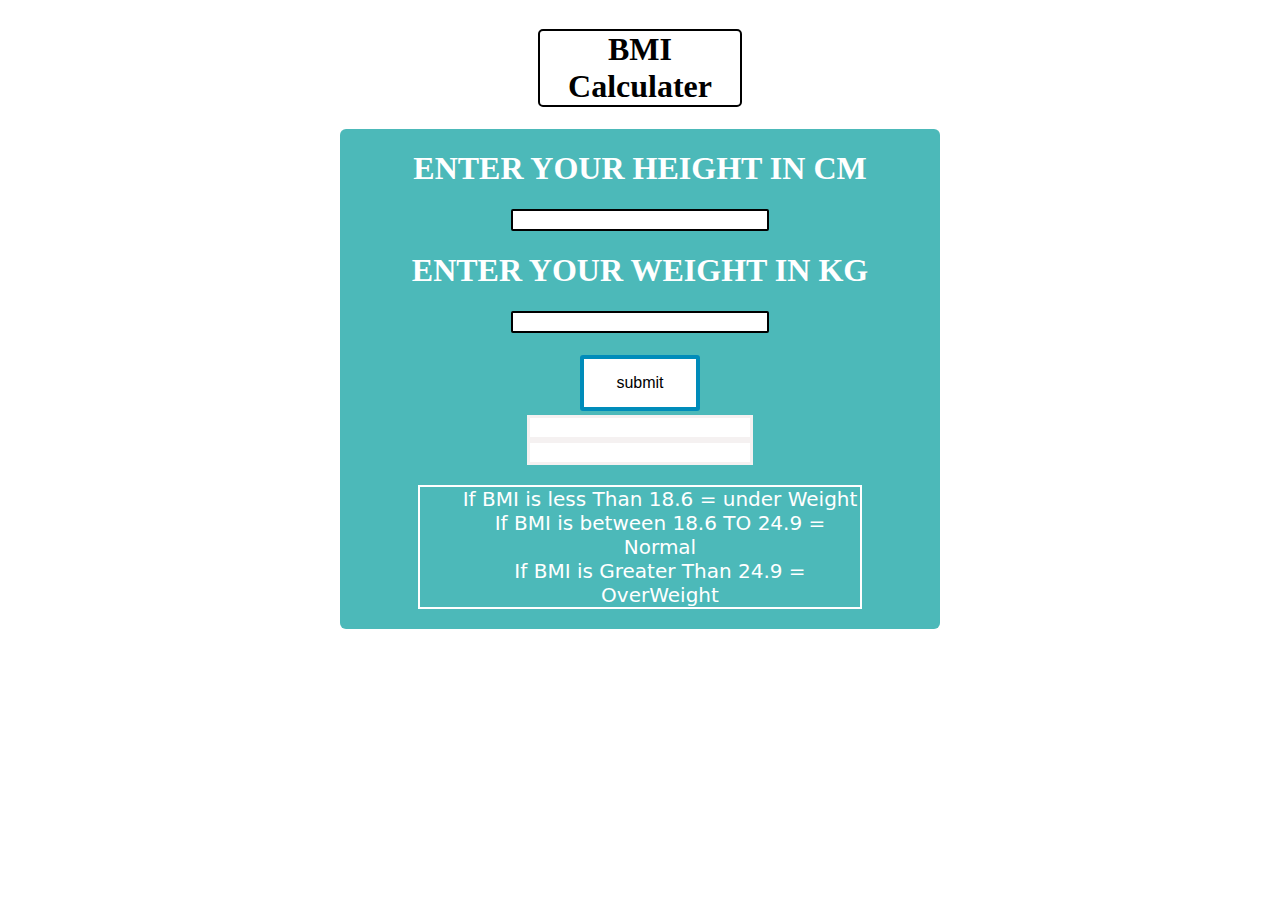
<file: JsProject2nd/index.html>
<!DOCTYPE html>
<html lang="en">
<head>
    <meta charset="UTF-8">
    <meta name="viewport" content="width=device-width, initial-scale=1.0">
    <title>Document</title>
    <link rel="stylesheet" href="style.css">
</head>
<body>
    <div class="cont">
        <h1 id="ff1">BMI Calculater</h1>
        <form >
            <div class="fromCon">
                <h1 id="TI">Enter Your Height in CM</h1>
                <input type="text" id="Hi">
                <h1 id="TI">Enter Your Weight in KG</h1>
                <input type="text" id="We">
                <br>
                <input type="submit" id="sub" value="submit">
                <div class="result"></div>
                <div class="r1"></div>
                <ul>
                    <li>If BMI is less Than 18.6 = under Weight</li>
                    <li>If BMI is between 18.6 TO 24.9 = Normal</li>
                    <li>If BMI is Greater Than 24.9 = OverWeight</li>
                </ul>

            </div>
        </form>
    </div>
    <script src="script.js"></script>
</body>
</html>
</file>
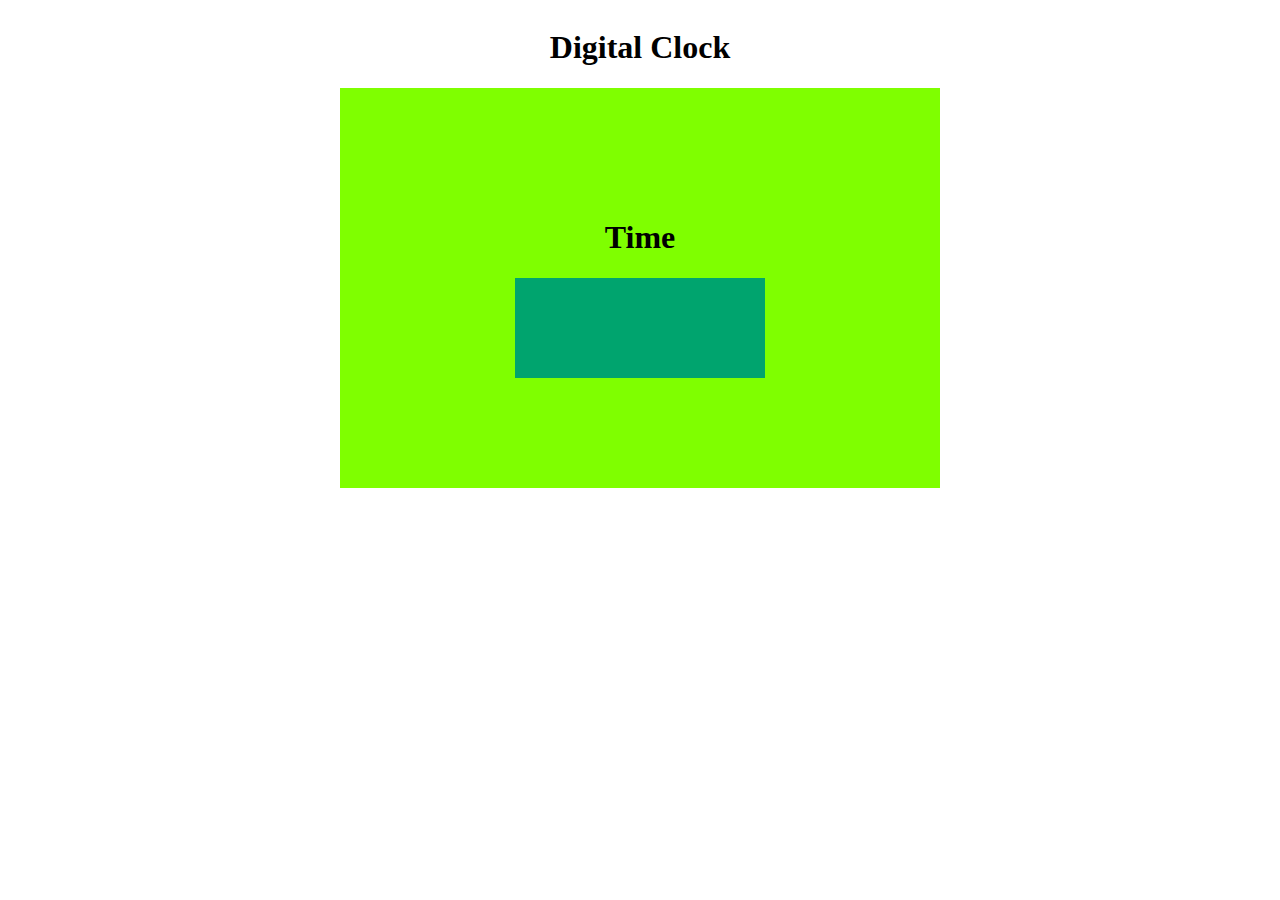
<file: JsProject3rd/index.html>
<!DOCTYPE html>
<html lang="en">
<head>
    <meta charset="UTF-8">
    <meta name="viewport" content="width=device-width, initial-scale=1.0">
    <title>Document</title>
    <link rel="stylesheet" href="style.css">
</head>
<body>
   
    <div class="con">
        <h1>Digital Clock</h1>

        <div class="cloC">
            <h1>Time</h1>
            <div class="clock">
                
            </div>
        </div>
    </div>
    <script src="script.js"></script>
</body>
</html>
</file>
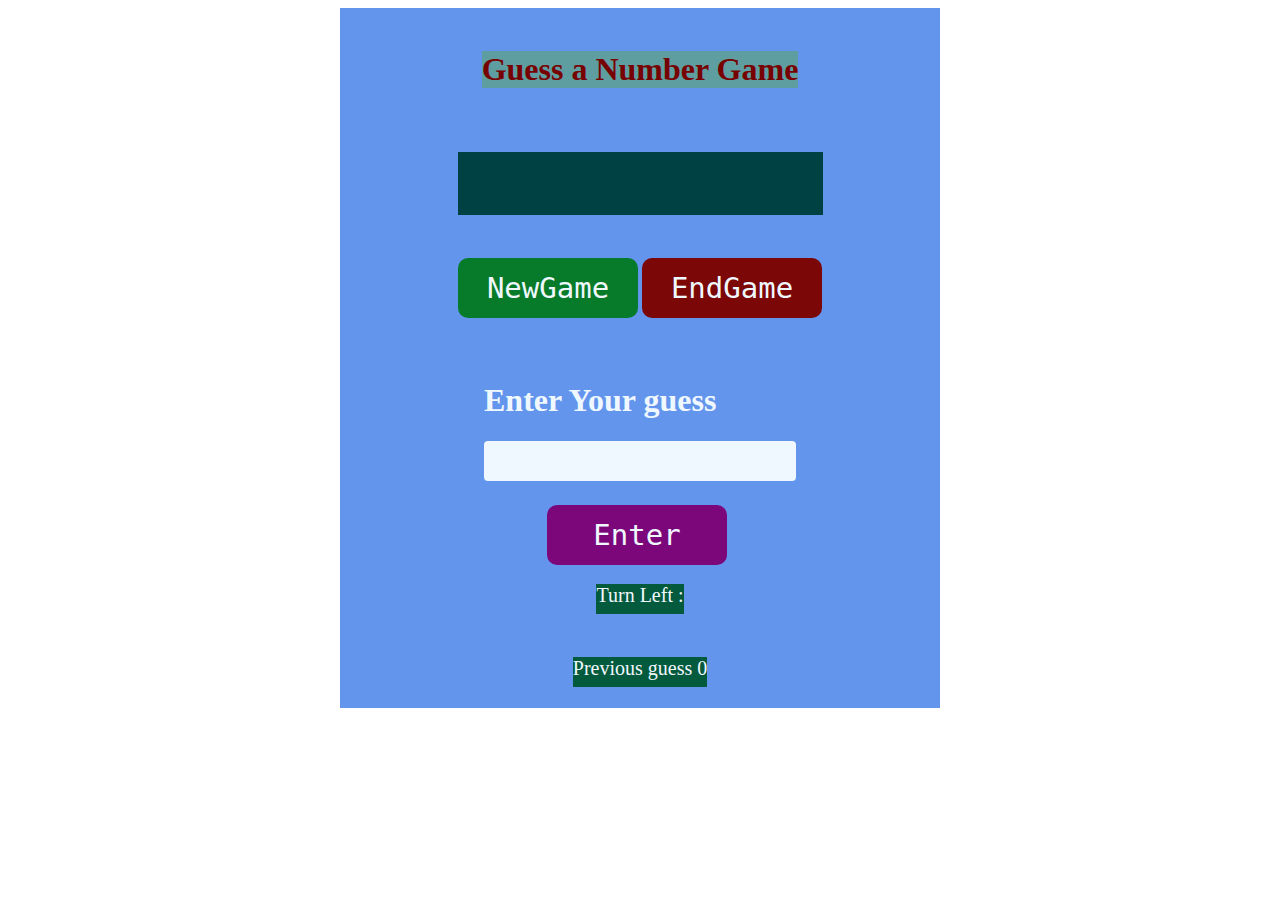
<file: JsProject4th/index.html>
<!DOCTYPE html>
<html lang="en">
<head>
    <meta charset="UTF-8">
    <meta name="viewport" content="width=device-width, initial-scale=1.0">
    <title>Document</title>
    <link rel="stylesheet" href="style.css">
</head>
<body>
    <div class="con">
            <div class="game">
                <h1 id="H">Guess a Number Game</h1>
                <div class="win">
                   
                </div>
                <div class="but">
                    <input type="submit" value="NewGame" id="new"> 
                <input type="submit" value="EndGame" id="Re">
                </div>
                
                
                <form>
                    <h1 id="A">Enter Your guess</h1>
                    <input id="in" type="text">
                    <br>
                    <input id="bu" type="submit" value="Enter">
                </form>
                <div class="Left" id="G">
                    Turn Left :
                </div>
                <div class="Pre"  id="G">
                    Previous guess <span>0</span>
                </div>
               
                
                

            </div>

    </div>
    <script src="script.js"></script>
</body>
</html>
</file>
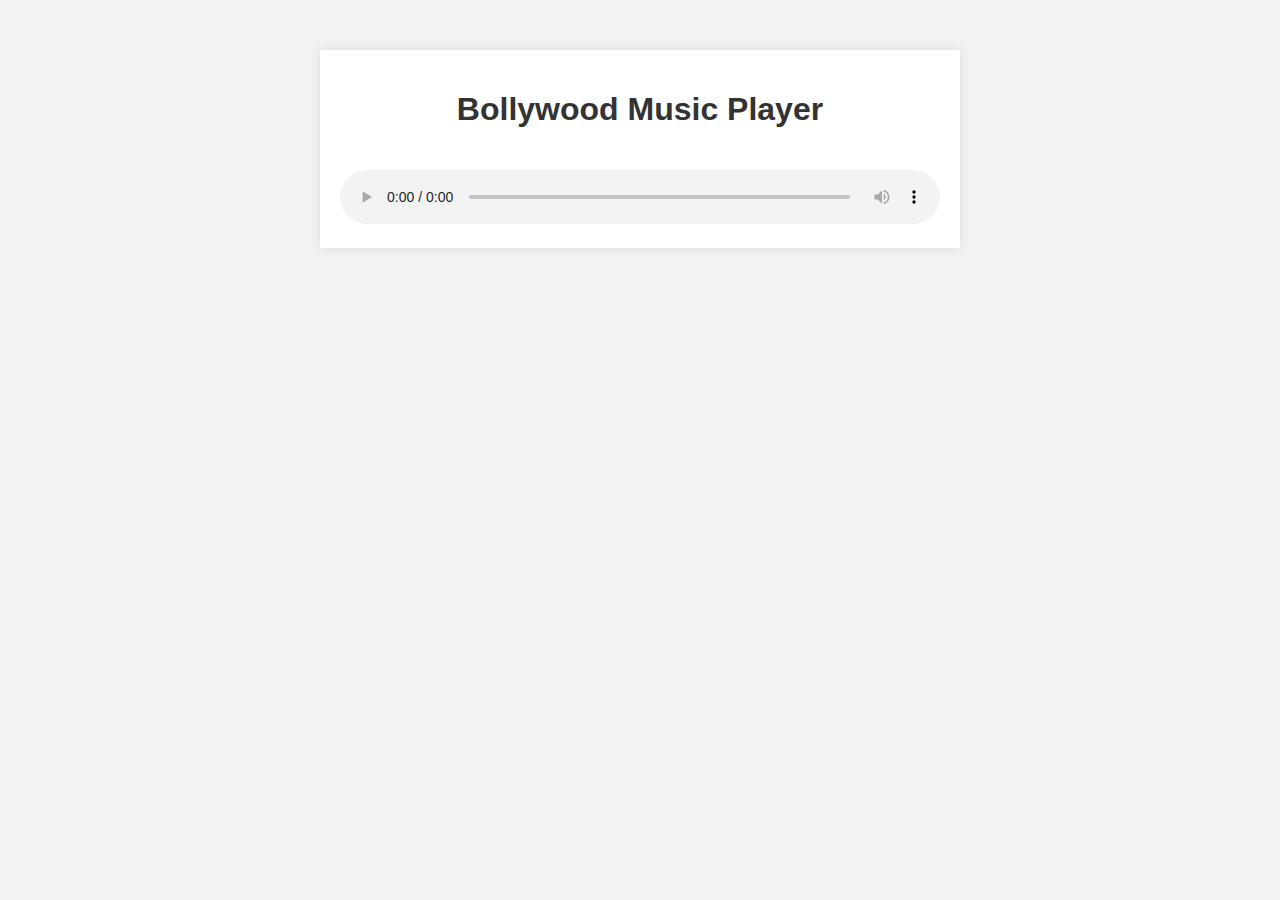
<file: JsProject5th/index.html>
<!DOCTYPE html>
<html lang="en">
<head>
  <meta charset="UTF-8">
  <meta name="viewport" content="width=device-width, initial-scale=1.0">
  <title>Bollywood Music Player</title>
  <link rel="stylesheet" href="style.css">
</head>
<body>
  <div class="container">
    <h1>Bollywood Music Player</h1>
    <div id="playlist">
      <!-- Song list will be dynamically populated here -->
      
    </div>
    <audio id="audioPlayer" controls></audio>
  </div>

  <script src="script.js"></script>
</body>
</html>
</file>
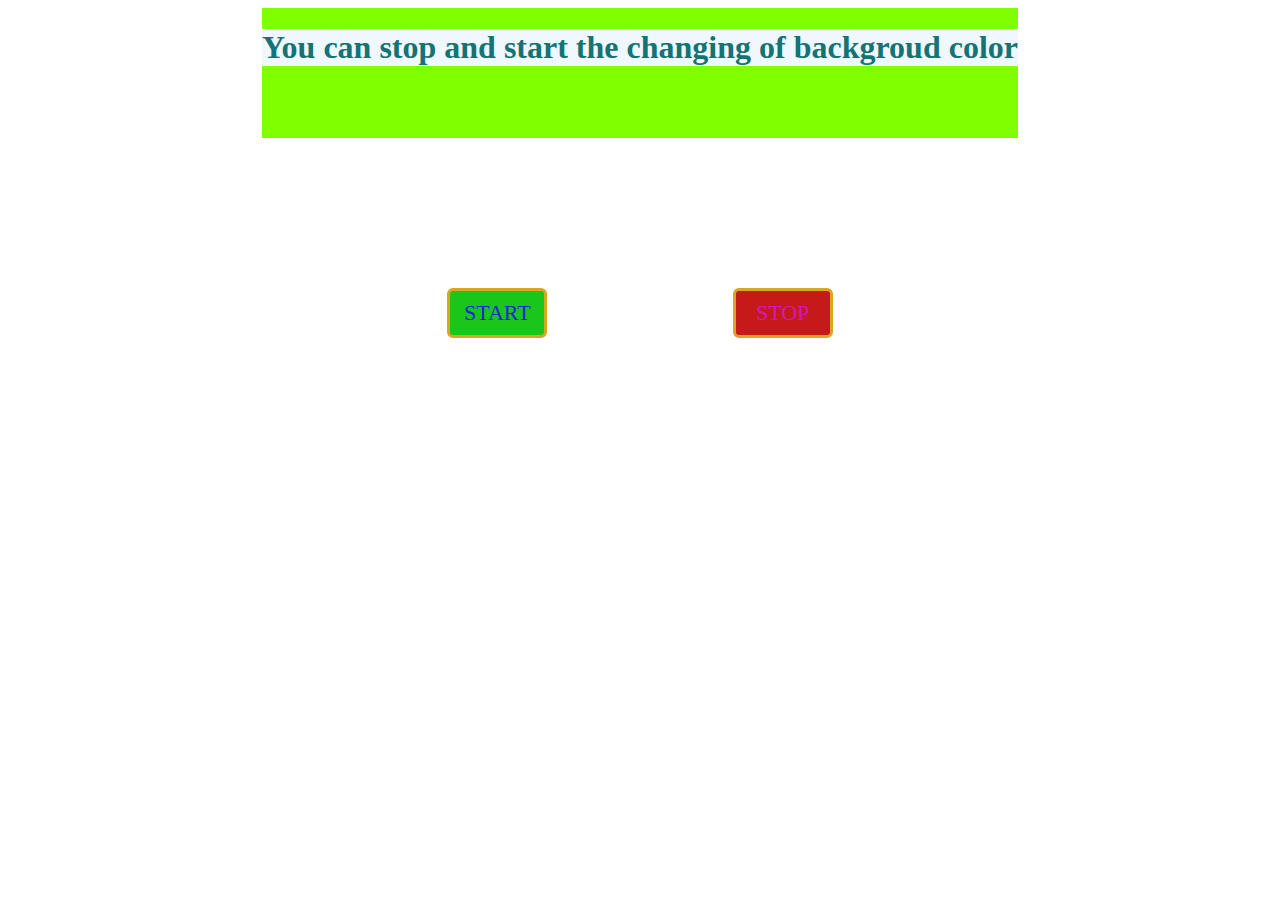
<file: JsProject7th/index.html>
<!DOCTYPE html>
<html lang="en">
<head>
    <meta charset="UTF-8">
    <meta name="viewport" content="width=device-width, initial-scale=1.0">
    <title>Document</title>
    <link rel="stylesheet" href="style.css">
</head>
<body>
    <div class="cont">
        <div class="box">
            <h1>You can stop and start the changing of backgroud color</h1>
        <div class="but">
            <button class="b1" id="start">START</button>
            <button class="b" id="stop">STOP</button>
        </div>
        </div>
    </div>
    
    <script src="script.js"></script>
</body>
</html>
</file>
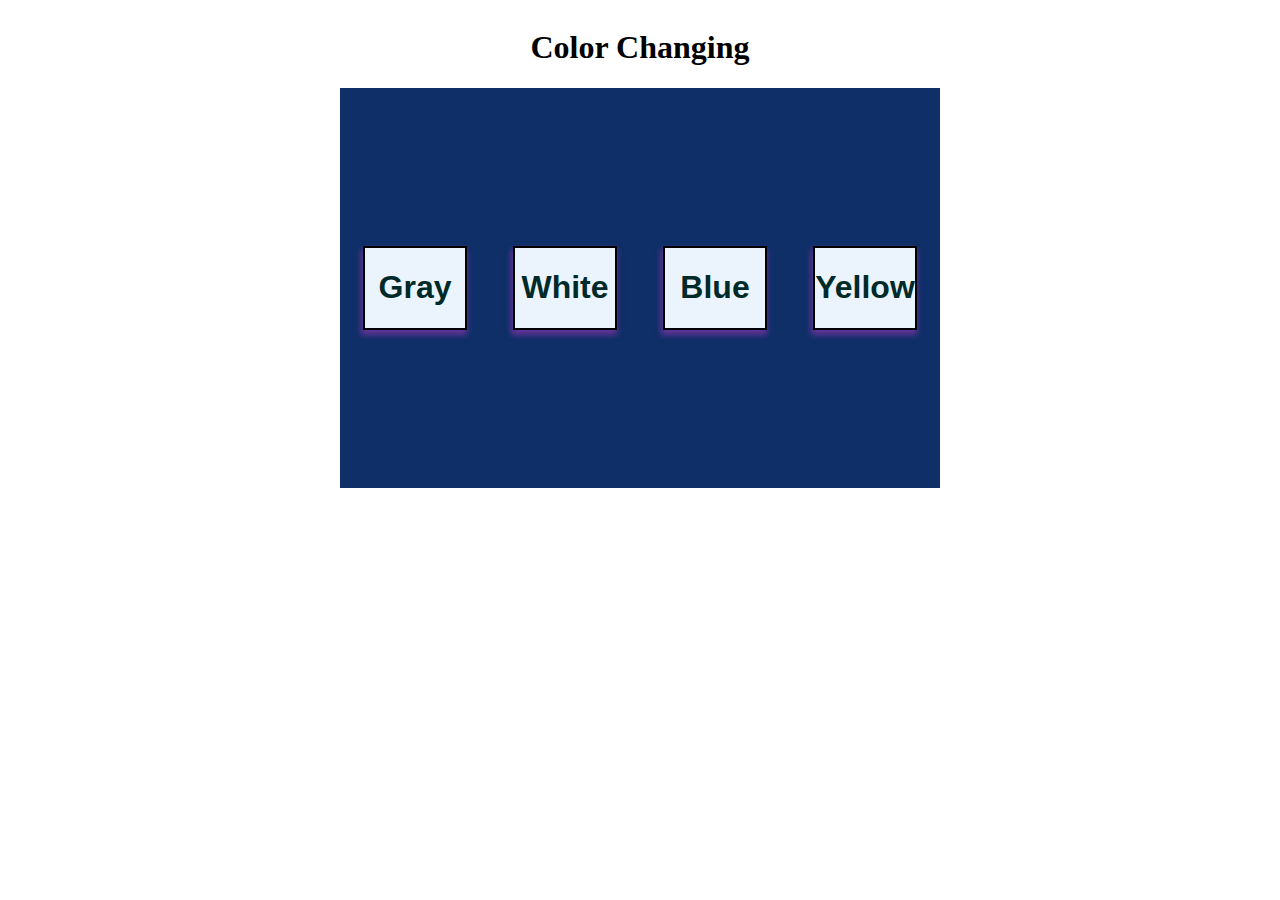
<file: JsProjects/index.html>
<!DOCTYPE html>
<html lang="en">
<head>
    <meta charset="UTF-8">
    <meta name="viewport" content="width=device-width, initial-scale=1.0">
    <title>Document</title>
    <link rel="stylesheet" href="style.css">
</head>
<body>
    <div class="main">
        <h1>Color Changing </h1>
        <div class="colorEl">
            
           
            <div class="button" id="grey">
                
                <h1>Gray</h1>
            </div>
            <div class="button" id="white">
                <h1>White</h1>
            </div>
            <div class="button" id="blue">
                <h1>Blue</h1>
            </div>
            <div class="button" id="yellow">
                <h1>Yellow</h1>
            </div>
        </div>
    </div>
    <script src="script.js"></script>
</body>
</html>
</file>
<file: JsProject2nd/style.css>
.cont{
    display: flex;
    flex-direction: column;
    align-items: center;
    text-align: center;
}
.fromCon{
    background-color: rgb(76, 185, 185);
    width: 600px;
    height: 500px;
    border-radius: 6px;
   display: flex;
   flex-direction: column;
   justify-content: center;
   align-items: center;
   justify-content: space-between;
   
}
#Hi,#We{
    border: 2px solid rgb(0, 0, 0);
    border-radius: 2px;
    width: 250px;
    height: 25px;
    text-align: center;
}
#sub{
    background-color: #04AA6D; /* Green */
    border: none;
    color: white;
    padding: 15px 32px;
    text-align: center;
    text-decoration: none;
    display: inline-block;
    font-size: 16px;
    margin: 4px 2px;
    cursor: pointer;
    background-color: white; 
    color: black; 
    border: 4px solid #008CBA;
    border-radius: 3px;
    width: 120px;
}
#TI{
    text-align: center;
    text-transform: uppercase;
    color: #ffffff;
}
.result,.r1{
    background-color: #ffffff;
    border: 3px solid rgb(245, 241, 241);
    width: 220px;
    height: 30px;
    

}

ul{
    border: 2px solid white;
    color: #ffffff;
    font-family: system-ui, -apple-system, BlinkMacSystemFont, 'Segoe UI', Roboto, Oxygen, Ubuntu, Cantarell, 'Open Sans', 'Helvetica Neue', sans-serif;
    font-size: 20px;
    list-style: none;
    text-align: center;
    width: 400px;
}
#ff1{
    border: 2px solid black;
    width: 200px;
    border-radius: 5px;
}
</file>
<file: JsProject3rd/style.css>
.con{
    display: flex;
    flex-direction: column;
    align-items: center;
    

    
}
.cloC{
    background-color: chartreuse;
    width: 600px;
    height: 400px;
    display: flex;
    justify-content: center;
    flex-direction: column;
    align-items: center;
    text-align: center;
}
.clock{
   
    width: 250px;
    height: 100px;
    background-color: rgb(0, 164, 110);
    font-size: 30px;
}
</file>
<file: JsProject4th/style.css>
.con{
    display: flex;
    flex-direction: column;
    justify-content: center;
    align-items: center;
}
.game{
    width: 600px;
    background-color: cornflowerblue;
    height: 700px;
    display: flex;
    flex-direction: column;
    align-items: center;
    justify-content: space-around;
}
#H{
    font-family: math;
    color: rgb(119, 0, 0);
    background: cadetblue;
}
#in{
    background-color: aliceblue;
    width: 300px;
    height: 30px;
    border: 4px solid aliceblue;
    border-radius: 4px;
}
#bu{
    width: 180px;
    height: 60px;
    border: 4px solid rgb(123, 7, 123);
    border-radius: 10px;
    background-color: rgb(123, 7, 123) ;
    position: relative;
    top: 24px;
    left: 63px;
    font-size: 29px;
    font-family: monospace;
    color: aliceblue;
}
#G{
    background-color: rgb(4, 90, 61);
    height: 30px;
    font-size: 20px;
    color: aliceblue;
}
#Re{
    width: 180px;
    height: 60px;
    border: 4px solid rgb(123, 7, 7);
    border-radius: 10px;
    background-color: rgb(123, 7, 7) ;
    font-size: 29px;
    font-family: monospace;
    color: aliceblue;
    /* justify-items: end; */

}
#new{
    width: 180px;
    height: 60px;
    border: 4px solid rgb(7, 123, 44);
    border-radius: 10px;
    background-color: rgb(7, 123, 42) ;
    font-size: 29px;
    font-family: monospace;
    color: aliceblue;
    /* align-content: start; */
}
#A{
    color: aliceblue;
}
.win{
    height: 63px;
    background-color: #004144;
    font-size: 38px;
    font-family: cursive;
    color: chartreuse;
    width: 365px;
    text-align: center;
}
</file>
<file: JsProject5th/style.css>
body {
    font-family: 'Arial', sans-serif;
    margin: 0;
    padding: 0;
    background-color: #f2f2f2;
  }
  
  .container {
    max-width: 600px;
    margin: 50px auto;
    padding: 20px;
    background-color: #fff;
    box-shadow: 0 0 10px rgba(0, 0, 0, 0.1);
  }
  
  h1 {
    text-align: center;
    color: #333;
  }
  
  #playlist {
    list-style: none;
    padding: 0;
  }
  
  #playlist li {
    padding: 10px;
    border-bottom: 1px solid #ccc;
    cursor: pointer;
  }
  
  #playlist li:hover {
    background-color: #f5f5f5;
  }
  
  #audioPlayer {
    width: 100%;
    margin-top: 20px;
  }
</file>
<file: JsProject7th/style.css>
.cont{
    display: flex;
    flex-direction: column;
    align-items: center;
}
.box{
    background-color: chartreuse;
    /* width: 600px;
    height: 600px; */
   
    
    text-align: center;
    flex-wrap: wrap;
    
}
h1{
    font-family: cursive;
    color: #167373;
    background-color: aliceblue;
}
.but{
    display: flex;
    justify-content: space-evenly;
    position: relative;
    top: 200px;

}
.b1{
    width: 100px;
    height: 50px;
    background-color: rgb(26, 198, 26);
    border-radius: 6px ;
    border: 3px solid goldenrod;
    color: #1827d3;
    font-size: 22px;
    font-family: cursive;
}
.b1:hover{
    background-color: rgb(11, 170, 117);
    box-shadow:2px 5px 15px 9px #00cb09;
}
.b{
    width: 100px;
    height: 50px;
    background-color: rgb(198, 26, 26);
    border-radius: 6px ;
    border: 3px solid goldenrod;
    color: #d318ba;
    font-size: 22px;
    font-family: cursive;
}
.b:hover{
    background-color: rgb(170, 85, 11);
    box-shadow:2px 5px 15px 9px #cb5100;
}
</file>
<file: JsProjects/style.css>
.main{
    display: flex;
    flex-direction: column;
    align-items: center;
}
.colorEl{
    background-color: rgb(14, 47, 103);
    width: 600px;
    height: 400px;
    display: flex;
    flex-direction: row;

    flex-wrap: wrap;
    justify-content: space-around;
    align-items: center;
}
.button{
    width: 100px;
    background-color: rgb(235, 244, 253);
    height: 80px;
    border: 2px solid rgb(0, 0, 0);
    color: rgb(0, 42, 42);
    font-family: 'Gill Sans', 'Gill Sans MT', Calibri, 'Trebuchet MS', sans-serif;
    box-shadow: -1px 4px 6px 1px rebeccapurple;
    text-align: center;
}
.button:hover{
    color: rgb(105, 42, 42);
    width: 110px;
    height: 85px;
    box-shadow: -1px 4px 9px 5px rgb(119, 18, 220);

    
}

#grey:hover{
    background-color: rgb(108, 104, 104);
}
#blue:hover{
    background-color: blue;
}
#whait:hover{
    background-color: whitesmoke;
}
#yellow:hover{
    background-color: yellow;
}
</file>
